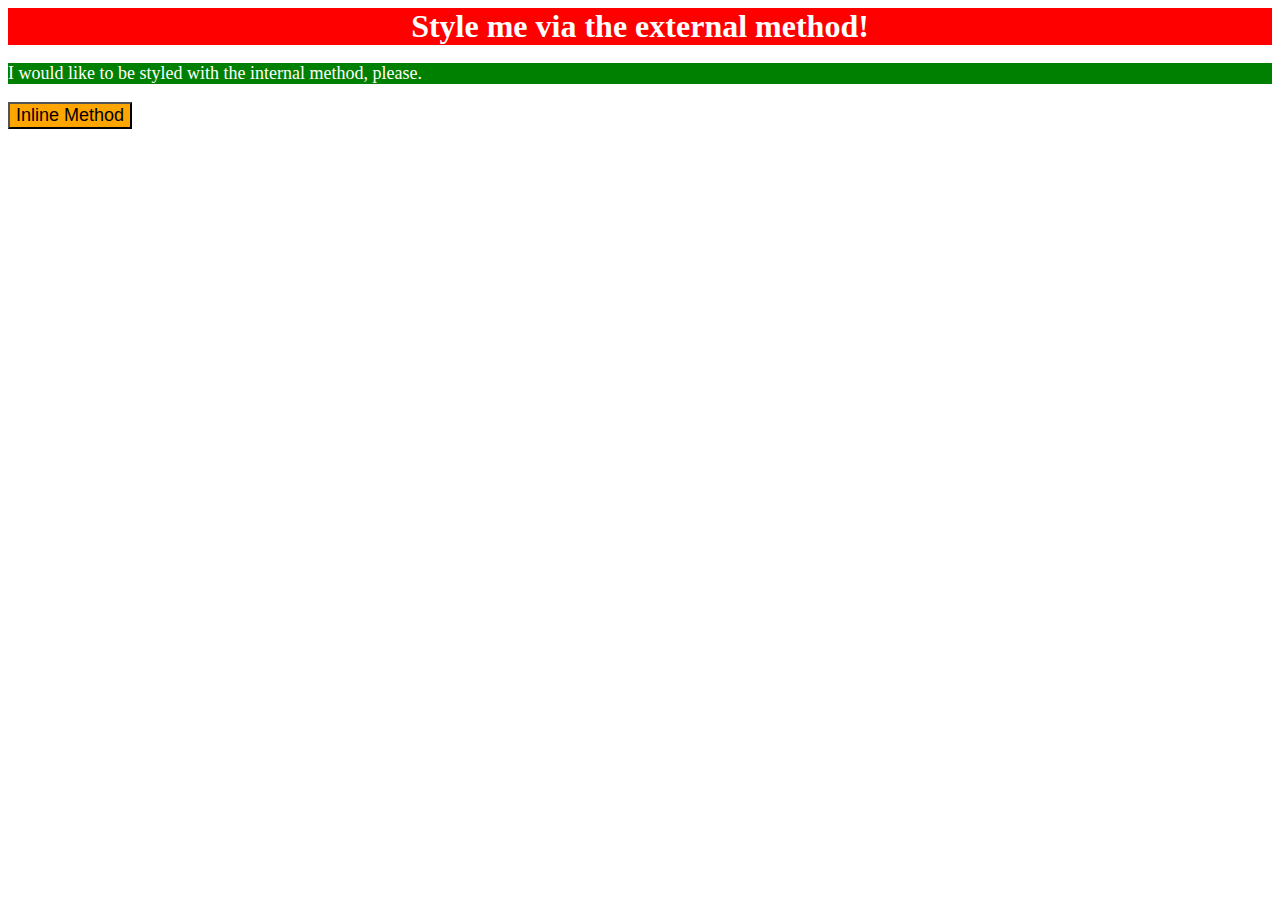
<file: foundations/01-css-methods/index.html>
<!DOCTYPE html>
<html lang="en">
<head>
  <meta charset="UTF-8">
  <meta http-equiv="X-UA-Compatible" content="IE=edge">
  <meta name="viewport" content="width=device-width, initial-scale=1.0">
  <title>Methods for Adding CSS</title>
  <link rel="stylesheet" href="styles.css">
  <style>
    p {
      color: white;
      background-color: green;
      font-size: 18px;
    }
  </style>
</head>
<body>
  <div>Style me via the external method!</div>
  <p>I would like to be styled with the internal method, please.</p>
  <button style=
  "background-color: orange;
  font-size: 18px;"
  >Inline Method</button>
</body>
</html>
</file>
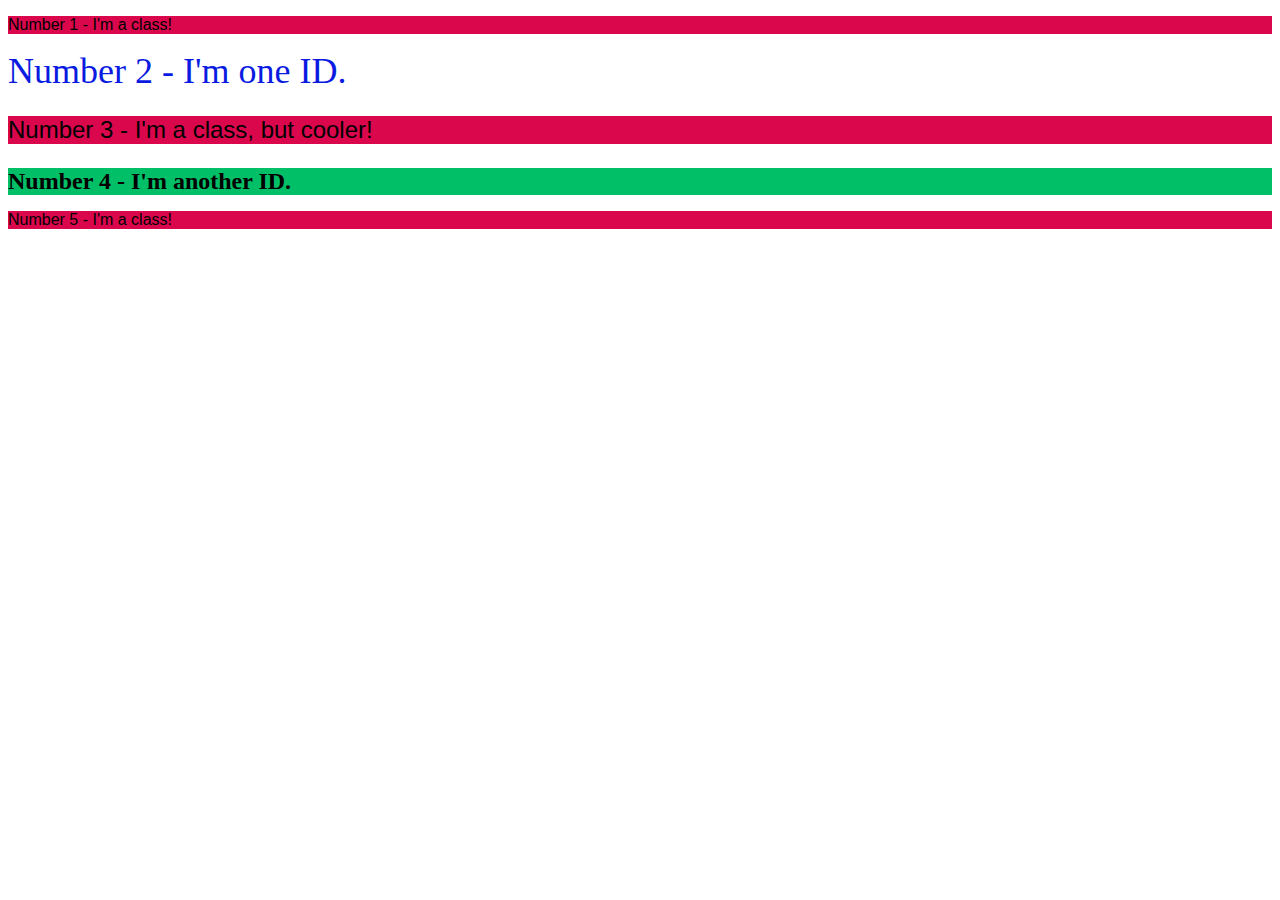
<file: foundations/02-class-id-selectors/index.html>
<!DOCTYPE html>
<html lang="en">
<head>
  <meta charset="UTF-8">
  <meta http-equiv="X-UA-Compatible" content="IE=edge">
  <meta name="viewport" content="width=device-width, initial-scale=1.0">
  <title>Class and ID Selectors</title>
  <link rel="stylesheet" href="style.css">
</head>
<body>
  <p class="paragraph">Number 1 - I'm a class!</p>
  <div id="element-2">Number 2 - I'm one ID.</div>
  <p class="paragraph seperate">Number 3 - I'm a class, but cooler!</p>
  <div id="element-4">Number 4 - I'm another ID.</div>
  <p class="paragraph">Number 5 - I'm a class!</p>
</body>
</html>
</file>
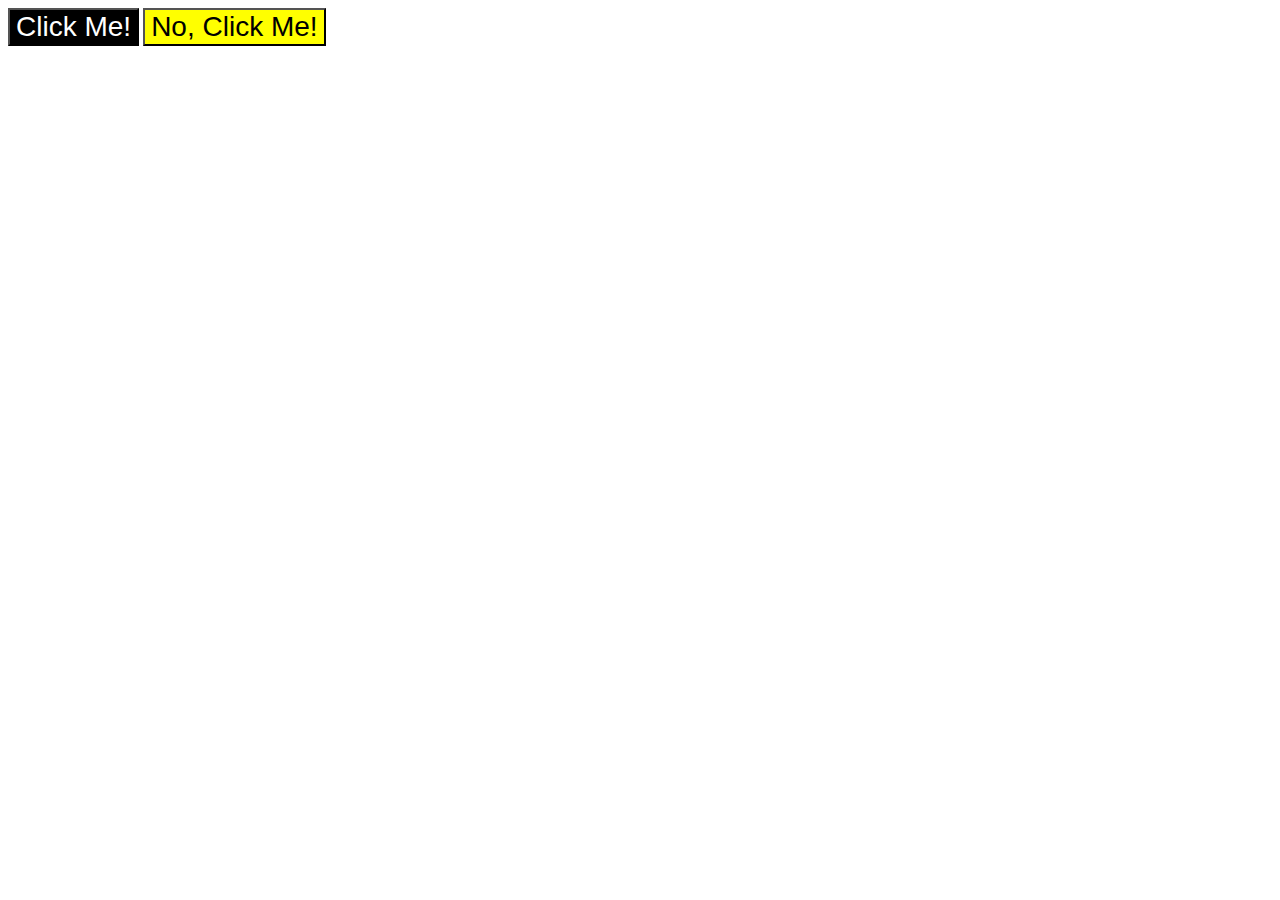
<file: foundations/03-grouping-selectors/index.html>
<!DOCTYPE html>
<html lang="en">
<head>
  <meta charset="UTF-8">
  <meta http-equiv="X-UA-Compatible" content="IE=edge">
  <meta name="viewport" content="width=device-width, initial-scale=1.0">
  <title>Grouping Selectors</title>
  <link rel="stylesheet" href="style.css">
</head>
<body>
  <button class="button1">Click Me!</button>
  <button class="button2">No, Click Me!</button>
</body>
</html>
</file>
<file: foundations/01-css-methods/styles.css>
div {
    color: white;
    background-color: red;
    font-size: 32px;
    font-weight: bold;
    text-align: center;


}
</file>
<file: foundations/02-class-id-selectors/style.css>
.paragraph {
    background-color: rgb(218, 7, 77);
    font-family: Verdana, sans-serif;
}

.seperate {
    font-size: 24px;
}

#element-2 {
    color: hsl(235, 92%, 46%);
    font-size: 36px;
}

#element-4 {
    background-color: #00bf67;
    font-size: 24px;
    font-weight: bold;

}
</file>
<file: foundations/03-grouping-selectors/style.css>
.button1 {
    background-color: black;
    color: white;
}
.button2 {
    background-color: yellow;
}

.button1, .button2 {
    font-size: 28px;
    font-family: Helvetica, "Times New Roman", sans-serif;
}
</file>
